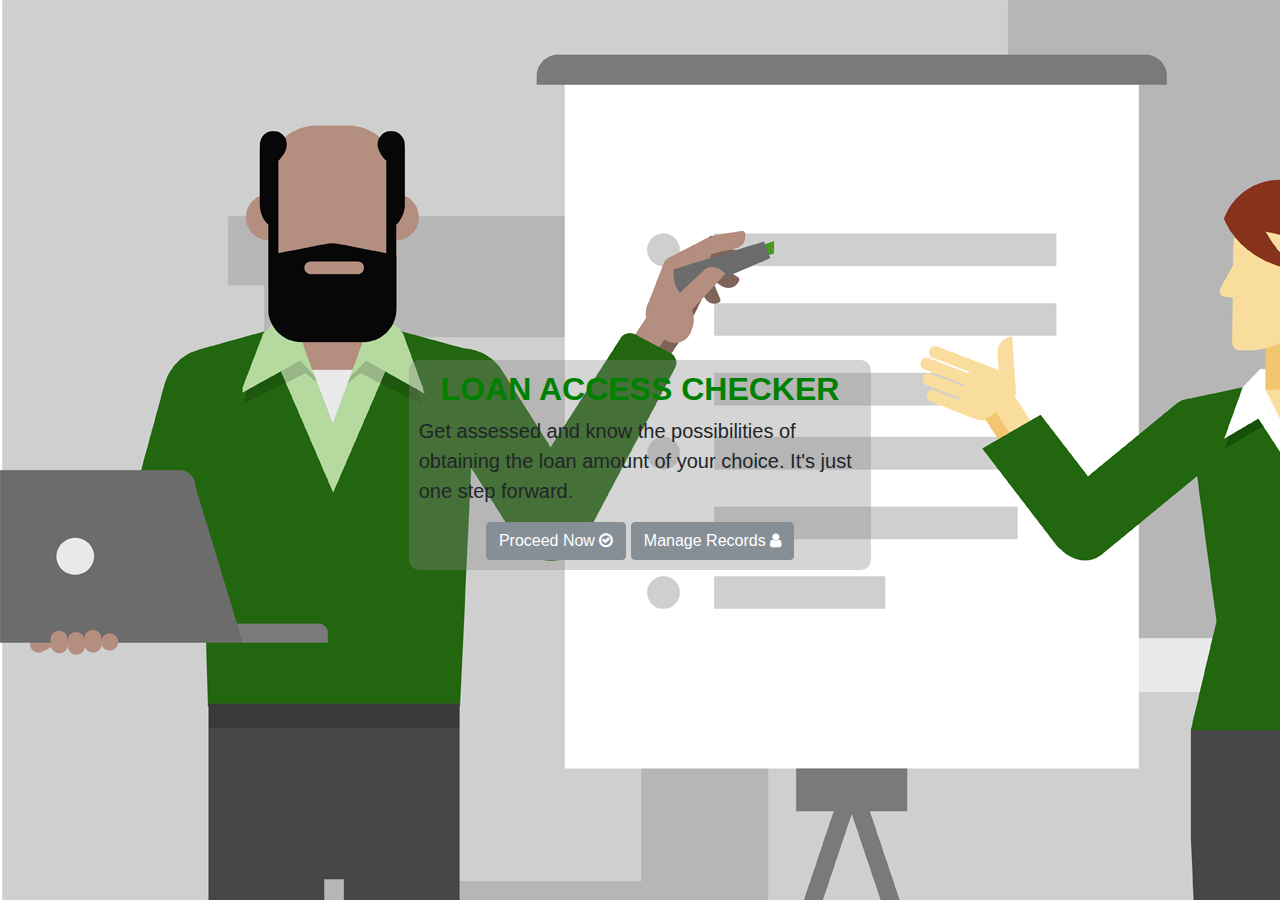
<file: index.html>
<!DOCTYPE html>
<html lang="en">
<head>
    <meta charset="UTF-8">
    <meta http-equiv="X-UA-Compatible" content="IE=edge">
    <meta name="viewport" content="width=device-width, initial-scale=1.0">
    <link href="css/bootstrap.min.css" rel="stylesheet" type="text/css" />
    <link href="css/custom.css" rel="stylesheet" type="text/css" />
    <link href="font-awesome/css/font-awesome.css" rel="stylesheet" type="text/css" />
    <link href="img/back.png" rel="icon" type="image" />
    <title>Loan Access Checker | Home</title>
</head>

<body id="body">
    <div class="container">
        <div class="col-md-5 mx-auto intro-div">
            <div class="text-center preloader mx-auto">
                <img src="img/loading.gif" width="100" class="rounded-circle" />
                <h3 class="lead text-white">...loading assessments</h3>
            </div>

            <div class="main-section">
                <h2 class="text-center header-text">LOAN ACCESS CHECKER</h2>
                <p class="lead">Get assessed and know the possibilities of obtaining the loan amount of your choice. It's just one step forward.</p>
                <div class="text-center">
                    <button class="btn btn-secondary" id="process-btn">Proceed Now <i class="fa fa-check-circle-o"></i></button>
                    <button class="btn btn-secondary " id="manage-btn">Manage Records <i class="fa fa-user"></i></button>
                </div>
            </div>
        <div>
    </div>
</body>


<script src="js/jquery.min.js"></script>
<script src="js/bootstrap.js"></script>
<script src="js/sweetalert.min.js"></script>
<script src="js/script.js"></script>
</html>
</file>
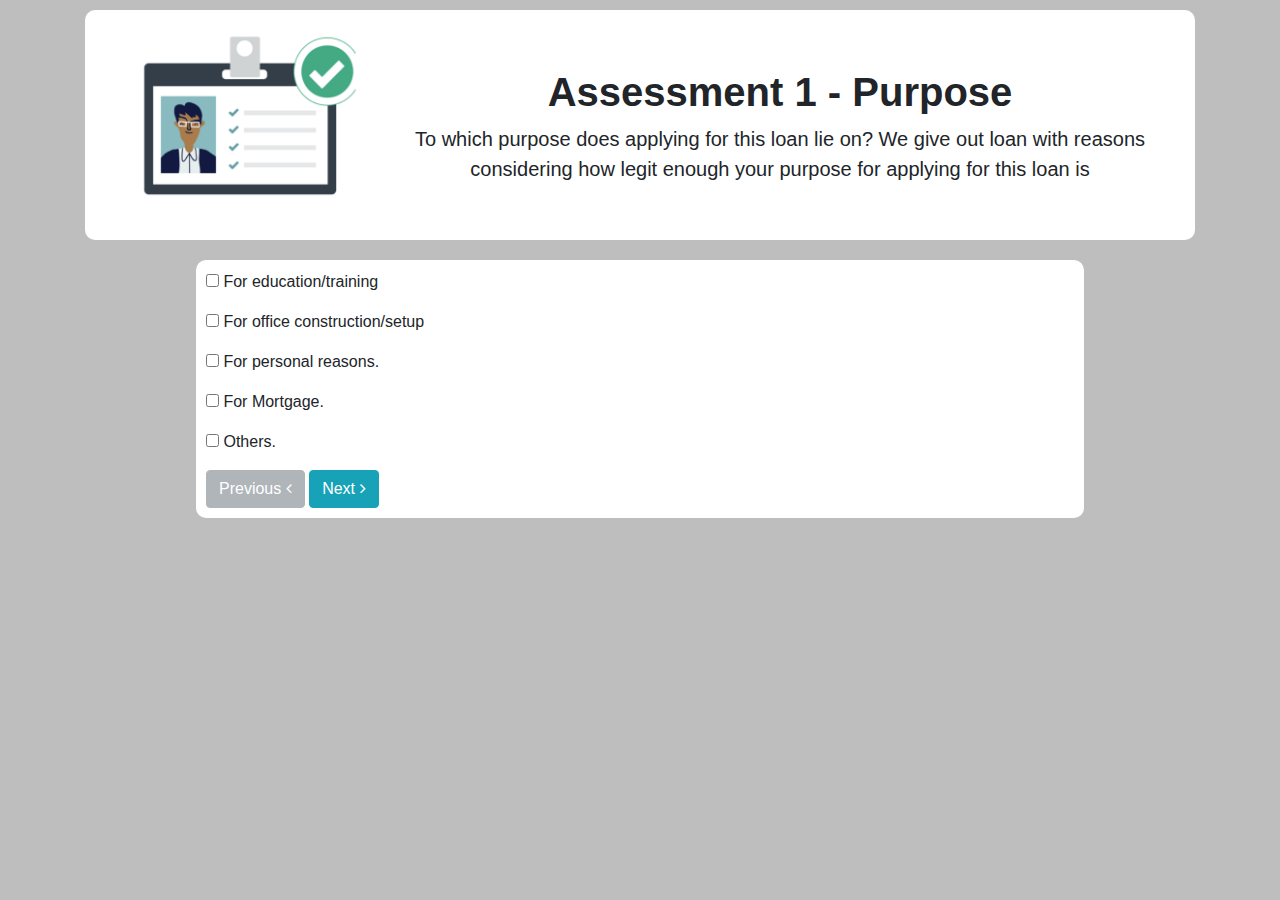
<file: assessment.html>
<!DOCTYPE html>
<html lang="en">
  <head>
    <meta charset="UTF-8" />
    <meta http-equiv="X-UA-Compatible" content="IE=edge" />
    <meta name="viewport" content="width=device-width, initial-scale=1.0" />
    <link href="css/bootstrap.min.css" rel="stylesheet" type="text/css" />
    <link href="css/custom.css" rel="stylesheet" type="text/css" />
    <link
      href="font-awesome/css/font-awesome.css"
      rel="stylesheet"
      type="text/css"
    />
    <link href="img/back.png" rel="icon" type="image" />
    <title>Loan Access Checker | Assessment</title>
  </head>
  <body id="assessment-body">
    <div class="container">
      <div class="question-board">
        <div class="row">
          <div class="col-md-3">
            <img src="img/back.png" width="300" />
          </div>

          <!-- QUESTIONS -->
          <div class="col-md-9 mt-5 assess-1 text-center lead">
            <h1><b>Assessment 1 - Purpose</b></h1>
            <p>
              To which purpose does applying for this loan lie on? We give out
              loan with reasons considering how legit enough your purpose for
              applying for this loan is
            </p>
          </div>

          <div class="col-md-9 mt-5 assess-2 text-center lead">
            <h1><b>Assessment 2 - Credit Profile</b></h1>
            <p>
              How is your credit profile? Considering your credit profile is
              another key factor we look into while considering the interest
              rate
            </p>
          </div>

          <div class="col-md-9 mt-5 assess-3 text-center lead">
            <h1><b>Assessment 3 - Salary Range</b></h1>
            <p>
              What is your salary range? In order to judge your ability to pay
              back, we are pleased to ask your salary range so as to know your
              stability
            </p>
          </div>

          <div class="col-md-9 mt-5 assess-4 text-center lead">
            <h1><b>Assessment 4 - Collateral</b></h1>
            <p>
              Can you provide a Collateral? Collateral is any security you
              submit to the leader - a house, car, jewelry, etc. In case you
              fail to pay your debit, they are allowed to keep or sell that
              collateral for reimbursement
            </p>
          </div>

          <div class="col-md-9 mt-5 assess-5 text-center lead">
            <h1><b>Assessment 5 - Credentials</b></h1>
            <p>
              What credentials do you own? Credentials are higher stands that
              aid us identifying you amongst the crowd and with more you could
              stand a better chance to get exactly what you want
            </p>
          </div>
        </div>
      </div>

      <!-- ANSWERS  -->
      <div class="assess-1 answers">
        <p>
          <input type="checkbox" class="checkbox" id="15" /> For
          education/training
        </p>
        <p>
          <input type="checkbox" class="checkbox" id="20" /> For office
          construction/setup
        </p>
        <p>
          <input type="checkbox" class="checkbox" id="10" /> For personal
          reasons.
        </p>
        <p><input type="checkbox" class="checkbox" id="10" /> For Mortgage.</p>
        <p><input type="checkbox" class="checkbox" id="10" /> Others.</p>

        <button class="btn btn-secondary previous" disabled>
          Previous <i class="fa fa-angle-left"></i>
        </button>
        <button class="btn btn-info next" id="assess-1">
          Next <i class="fa fa-angle-right"></i>
        </button>
      </div>

      <div class="assess-2 answers">
        <p><input type="checkbox" class="checkbox" id="15" /> High</p>
        <p><input type="checkbox" class="checkbox" id="10" /> Moderate</p>
        <p><input type="checkbox" class="checkbox" id="5" /> Low</p>
        <p>
          <input type="checkbox" class="checkbox" id="0" /> None of the above
        </p>

        <button class="btn btn-secondary previous" id="assess-2">
          Previous <i class="fa fa-angle-left"></i>
        </button>
        <button class="btn btn-info next" id="assess-2">
          Next <i class="fa fa-angle-right"></i>
        </button>
      </div>

      <div class="assess-3 answers">
        <p>
          <input type="checkbox" class="checkbox" id="5" /> N10000 - N100000
        </p>
        <p>
          <input type="checkbox" class="checkbox" id="10" /> N200000 - N500000
        </p>
        <p>
          <input type="checkbox" class="checkbox" id="15" /> N1000000 - N2000000
        </p>
        <p><input type="checkbox" class="checkbox" id="5" /> Below listed</p>
        <p><input type="checkbox" class="checkbox" id="20" /> Above listed</p>

        <button class="btn btn-secondary previous" id="assess-3">
          Previous <i class="fa fa-angle-left"></i>
        </button>
        <button class="btn btn-info next" id="assess-3">
          Next <i class="fa fa-angle-right"></i>
        </button>
      </div>

      <div class="assess-4 answers">
        <p><input type="checkbox" class="checkbox yes_collatoral" id="15" /> Yes</p>
        <p><input type="checkbox" class="checkbox" id="0" /> No</p>
        <p><input type="checkbox" class="checkbox" id="10" /> Maybe</p>
        <p>
          <input type="checkbox" class="checkbox" id="0" /> None of the above
        </p>

        <div class="p-3">
            <button class="btn btn-success file_upload files">Upload Collateral <i class="fa fa-file"></i></button>
            <input class="files" id="inpFile" type="file" accept="application/pdf, application/msword, .docx, doc, .pdf"/>
        </div>

        <button class="btn btn-secondary previous" id="assess-4">
          Previous <i class="fa fa-angle-left"></i>
        </button>
        <button class="btn btn-info next" id="assess-4">
          Next <i class="fa fa-angle-right"></i>
        </button>
      </div>

      <div class="assess-5 answers">
        <div class="main-section">
          <p>
            <input type="checkbox" class="checkbox" id="5" /> National ID Card
          </p>
          <p><input type="checkbox" class="checkbox" id="5" /> Voter's Card</p>
          <p>
            <input type="checkbox" class="checkbox" id="5" /> Birth Certificate
          </p>
          <p><input type="checkbox" class="checkbox" id="5" /> Medicare Card</p>
          <p>
            <input type="checkbox" class="checkbox" id="0" /> None of the above
          </p>

          <div class="p-3">
            <button class="btn btn-success file_upload files">Upload Documents <i class="fa fa-file"></i></button>
            <input class="files" id="inpFile" multiple type="file" accept="application/pdf, application/msword, .docx, doc, .pdf"/>
          </div>

          <button class="btn btn-secondary previous" id="assess-5">
            Previous <i class="fa fa-angle-left"></i>
          </button>
          <button class="btn btn-info" id="submit">
            Sumbit <i class="fa fa-check-circle-o"></i>
          </button>
        </div>

        <!--  -->
        <div class="text-center preloader mx-auto">
          <img src="img/loading.gif" />
          <h3 class="lead">...analysing assessments</h3>
        </div>

        <div class="success text-center mx-auto">
          <img src="img/success.png" width="300" />
          <h3 class="lead">
            LOAN ACCESS GRANTED <i class="fa fa-check-circle"></i>
          </h3>
        </div>

        <div class="failure text-center mx-auto">
          <img src="img/failure.png" />
          <h3 class="lead">LOAN ACCESS DENIED <i class="fa fa-remove"></i></h3>
        </div>
        <!--  -->
      </div>

      <!-- LOAN APPLICATION -->
      <div class="loan_application">
        <div class="application-board">
          <div class="row">
            <div class="col-md-3">
              <img src="img/user.jpg" width="200" />
            </div>

            <div class="col-md-9 mt-5 text-center">
              <h1>
                Loan Application
                <i
                  class="fa fa-check-circle fa-2x"
                  style="color: rgb(7, 167, 7)"
                ></i>
              </h1>
              <p class="lead">
                FIll form accurately specifing exactly the necessaries needed.
                This will be scrutinized and feedback will be made
              </p>
            </div>
          </div>
        </div>

        <!-- loan application -->
        <div class="form-column">
          <form id="apply-form" method="post">
            <input type="hidden" name="id" id="random_number" />

            <div class="form-group">
              <input
                type="text"
                name="name"
                class="form-control"
                required
                autofocus=""
                placeholder="Full Name"
              />
            </div>

            <div class="form-group">
              <input
                type="text"
                name="phone"
                class="form-control"
                required
                placeholder="Phone Number"
              />
            </div>

            <div class="form-group">
              <input
                type="text"
                name="occupation"
                class="form-control"
                required
                placeholder="Occupation"
              />
            </div>

            <div class="form-group">
              <input
                type="number"
                name="amount"
                class="form-control"
                required
                placeholder="Loan Amount"
              />
            </div>

            <div class="form-group">
              <input
                type="text"
                name="duration"
                class="form-control"
                required
                placeholder="Loan Duration"
              />
            </div>

            <input type="hidden" name="status" value="Unapproved" />

            <button class="btn btn-secondary cancel">
              Cancel <i class="fa fa-remove"></i>
            </button>
            <button class="btn btn-success" type="submit">
              Submit <i class="fa fa-check-circle"></i>
            </button>
          </form>
        </div>
      </div>
      <!--  -->
    </div>
  </body>

  <script src="js/jquery.min.js"></script>
  <script src="js/bootstrap.js"></script>
  <script src="js/sweetalert.min.js"></script>
  <script src="js/script.js"></script>
</html>
</file>
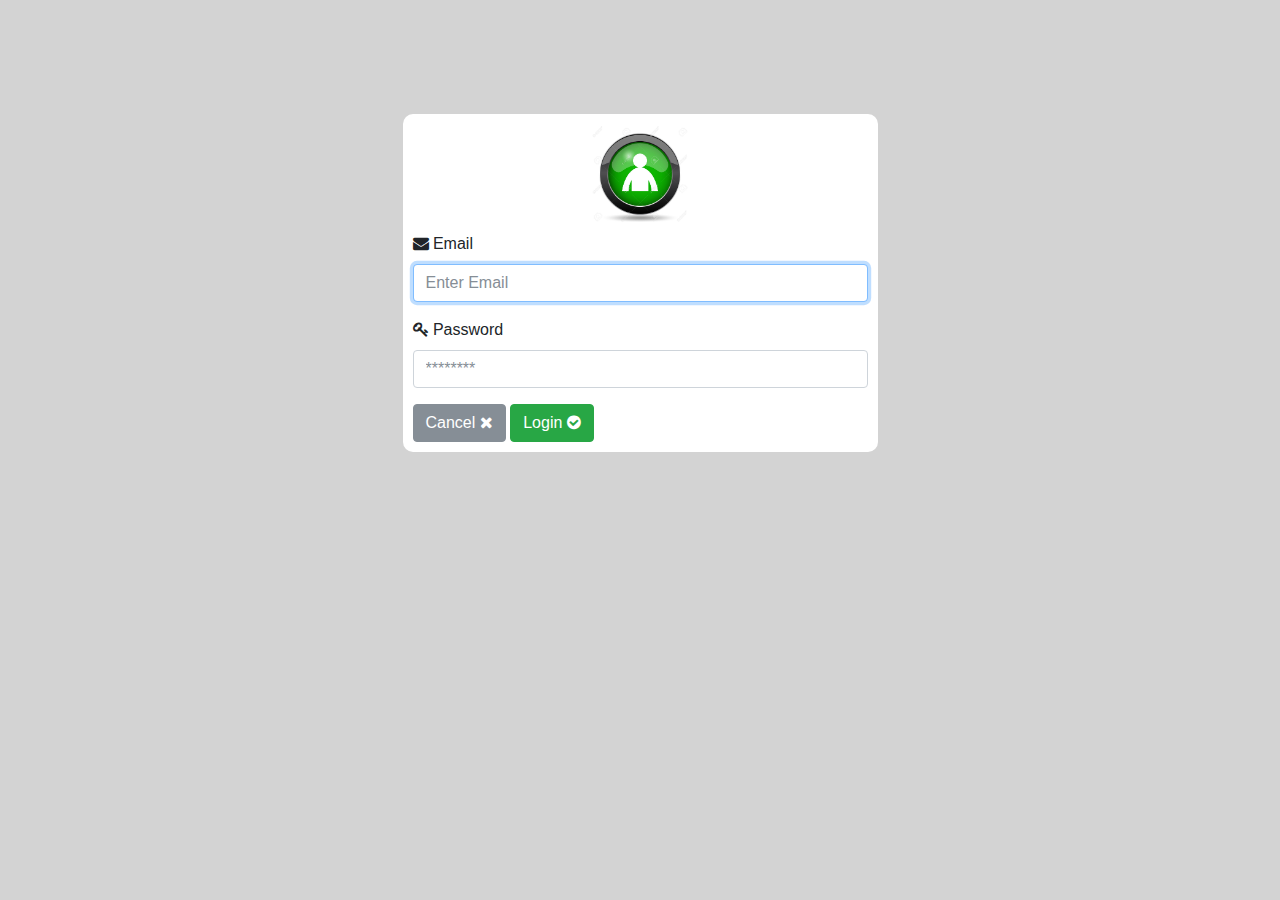
<file: loan.html>
<!DOCTYPE html>
<html lang="en">
  <head>
    <meta charset="UTF-8" />
    <meta http-equiv="X-UA-Compatible" content="IE=edge" />
    <meta name="viewport" content="width=device-width, initial-scale=1.0" />
    <link href="css/bootstrap.min.css" rel="stylesheet" type="text/css" />
    <link href="css/custom.css" rel="stylesheet" type="text/css" />
    <link
      href="font-awesome/css/font-awesome.css"
      rel="stylesheet"
      type="text/css"
    />
    <link href="img/back.png" rel="icon" type="image" />
    <title>Loan Access Checker | Accounts</title>
  </head>
  <body id="loan_body">
    <div class="container">
      <div class="row" id="login">
        <div class="col-md-5 mx-auto login_div">
          <h1 class="text-center"><img src="img/user.jpg" width="100" /></h1>
          <form id="login-form" method="post">
            <div class="form-group">
              <label><i class="fa fa-envelope"></i> Email</label>
              <input
                type="email"
                validate
                name="email"
                id="email"
                class="form-control"
                required
                autofocus=""
                placeholder="Enter Email"
              />
            </div>

            <div class="form-group">
              <label><i class="fa fa-key"></i> Password</label>
              <input
                type="password"
                name="passowrd"
                id="password"
                class="form-control"
                required
                placeholder="********"
              />
            </div>

            <button class="btn btn-secondary cancel">
              Cancel <i class="fa fa-remove"></i>
            </button>
            <button class="btn btn-success" type="submit">
              Login <i class="fa fa-check-circle"></i>
            </button>
          </form>
        </div>
      </div>

      <!-- Loan Data -->
      <div class="loan_data text-center">
        <h1><img src="img/back.png" width="100" /></h1>
        <h1>
          Loan Applicants
          <a href="index.html" style="color: green; text-decoration: none"
            ><i class="fa fa-home"></i
          ></a>
        </h1>

        <div class="mx-auto col-md-12">
          <table
            class="
              table
              table-center
              table-striped
              table-responsive
              table-bordered
              table-hoverable
            "
          >
            <thead>
              <tr>
                <th>Token</th>
                <th>Name</th>
                <th>Phone</th>
                <th>Occupation</th>
                <th>Amount</th>
                <th>Duration</th>
                <th>Status</th>
                <th>Action</th>
                <th>Delete</th>
              </tr>
            </thead>

            <tbody id="loan_record"></tbody>
          </table>
        </div>
      </div>
    </div>
  </body>
  <script src="js/jquery.min.js"></script>
  <script src="js/bootstrap.js"></script>
  <script src="js/sweetalert.min.js"></script>
  <script src="js/script.js"></script>
</html>
</file>
<file: css/custom.css>
* {
  margin: 0;
  padding: 0;
}

#body {
  background-image: url(../img/back.jpg);
  /* min-height: 100vh; */
}

.intro-div {
  min-height: 20%;
  background-color: rgba(136, 136, 136, 0.35);
  margin-top: 40vh;
  border-radius: 10px;
  padding: 10px;
}

.header-text {
  color: green;
  font-family: "Franklin Gothic Medium", "Arial Narrow", Arial, sans-serif;
}

.preloader {
  display: none;
}

#assessment-body {
  /* padding: 20px; */
  background-color: rgba(136, 136, 136, 0.549);
}

.question-board {
  background-color: white;
  margin-top: 10px;
  border-radius: 10px;
  padding: 10px;
}

.answers {
  /* min-height: 300px; */
  margin-top: 50px;
  background-color: white;
  border-radius: 10px;
  padding: 10px;
  max-width: 80%;
  margin: 20px auto;
}

.assess-4,
.assess-2,
.assess-3,
.assess-5 {
  display: none;
}

.success,
.failure {
  display: none;
}

.jumbotron {
  min-height: 300px;
  background-color: rgba(136, 136, 136, 0.549);
}

.loan_application {
  display: none;
}

.application-board {
  min-height: 200px;
  background-color: white;
  margin-top: 10px;
  border-radius: 10px;
  padding: 10px;
}

.next,
.previous,
#submit {
  cursor: pointer;
}

.form-column {
  min-height: 300px;
  margin-top: 50px;
  background-color: white;
  border-radius: 10px;
  padding: 10px;
  max-width: 80%;
  margin: 20px auto;
}

.loan_data {
  display: none;
  min-height: 300px;
  margin-top: 50px;
  background-color: white;
  border-radius: 10px;
  padding: 10px;
  max-width: 90%;
  margin: 20px auto;
  max-height: 100vh;
  overflow-y: scroll;
}

#loan_body {
  background-color: rgba(136, 136, 136, 0.371);
}

.login_div {
  min-height: 200px;
  border-radius: 10px;
  padding: 10px;
  background-color: white;
  margin-top: 10%;
}

.app_status,
.del_record {
  font-weight: bold;
}


.files{
    display: none;
}
</file>
